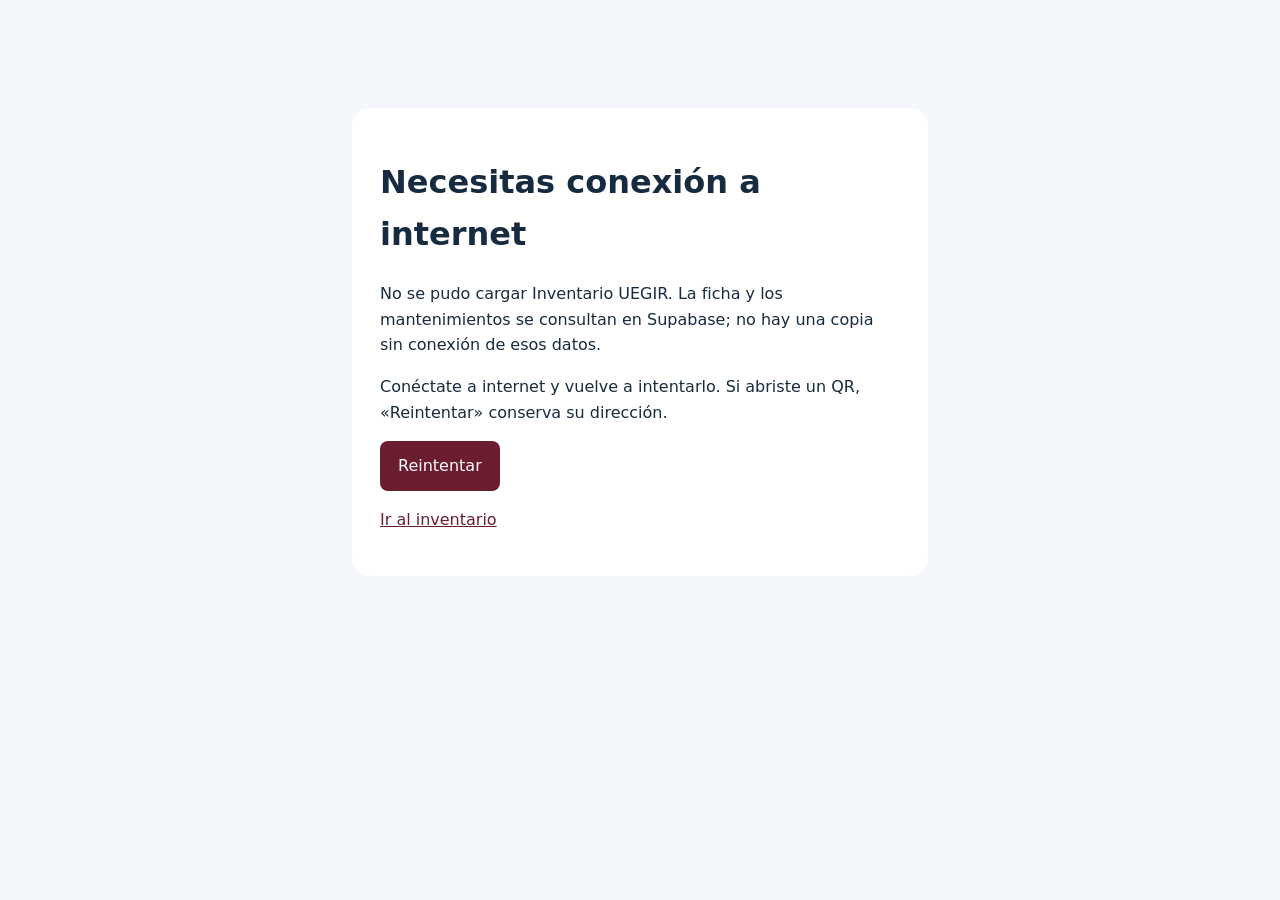
<file: offline.html>
<!doctype html>
<html lang="es"><head><meta charset="utf-8"><meta name="viewport" content="width=device-width,initial-scale=1"><meta name="theme-color" content="#6b1d2f"><title>Sin conexión · Inventario UEGIR</title>
<style>body{margin:0;background:#f3f7fb;color:#172b40;font:16px/1.6 system-ui,sans-serif}main{max-width:520px;margin:12vh auto;padding:28px;background:white;border-radius:18px}a{color:#6b1d2f}button{background:#6b1d2f;color:white;border:0;border-radius:8px;padding:12px 18px;font:inherit;cursor:pointer}@media(max-width:600px){main{margin:24px 16px}}</style></head>
<body><main><h1>Necesitas conexión a internet</h1><p>No se pudo cargar Inventario UEGIR. La ficha y los mantenimientos se consultan en Supabase; no hay una copia sin conexión de esos datos.</p><p>Conéctate a internet y vuelve a intentarlo. Si abriste un QR, «Reintentar» conserva su dirección.</p><button type="button" id="reintentar">Reintentar</button><p><a href="index.html">Ir al inventario</a></p></main><script>document.getElementById('reintentar').addEventListener('click',()=>location.reload());</script></body></html>
</file>
